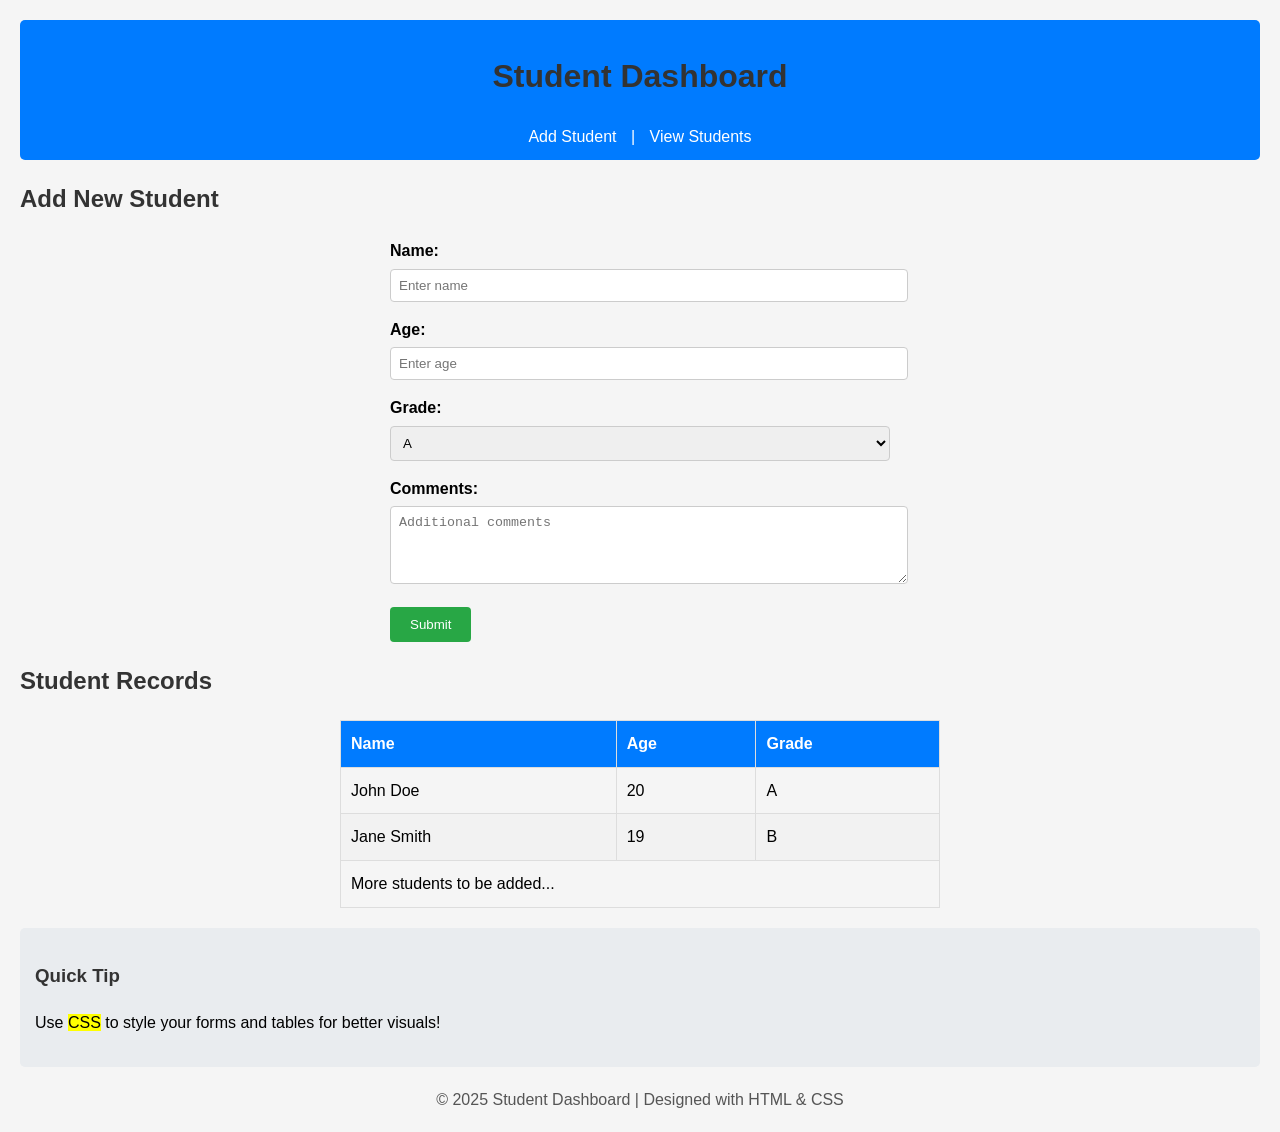
<file: index.html>
<!DOCTYPE html>
<html lang="en">
<head>
  <meta charset="UTF-8">
  <meta name="viewport" content="width=device-width, initial-scale=1.0">
  <meta name="description" content="A sample webpage for learning HTML and CSS">
  <meta name="author" content="Student">
  <title>Student Dashboard</title>
  <style>
    body {
      font-family: "Arial", sans-serif;
      line-height: 1.6;
      margin: 20px;
      background-color: #f5f5f5;
    }

    header {
      background-color: #007bff;
      color: white;
      padding: 10px;
      text-align: center;
      border-radius: 5px;
    }

    nav a {
      color: white;
      text-decoration: none;
      margin: 0 10px;
    }

    nav a:hover {
      text-decoration: underline;
    }

    section {
      margin: 20px 0;
    }

    h1, h2, h3 {
      color: #333;
    }

    form {
      max-width: 500px;
      margin: 0 auto;
    }

    label {
      font-weight: bold;
    }

    input[type="text"], input[type="number"], select, textarea {
      width: 100%;
      padding: 8px;
      margin: 5px 0 15px;
      border: 1px solid #ccc;
      border-radius: 4px;
    }

    button {
      background-color: #28a745;
      color: white;
      padding: 10px 20px;
      border: none;
      border-radius: 4px;
      cursor: pointer;
    }

    button:hover {
      background-color: #218838;
    }

    table {
      width: 100%;
      max-width: 600px;
      margin: 0 auto;
      border-collapse: collapse;
    }

    th, td {
      padding: 10px;
      text-align: left;
      border: 1px solid #ddd;
    }

    th {
      background-color: #007bff;
      color: white;
    }

    tr:nth-child(even) {
      background-color: #f2f2f2;
    }

    aside {
      background-color: #e9ecef;
      padding: 15px;
      border-radius: 5px;
      margin: 20px 0;
    }

    footer {
      text-align: center;
      margin-top: 20px;
      color: #555;
    }
  </style>
</head>
<body>
  <header>
    <h1>Student Dashboard</h1>
    <nav>
      <a href="#form">Add Student</a> | <a href="#table">View Students</a>
    </nav>
  </header>

  <section id="form">
    <h2>Add New Student</h2>
    <form action="/submit" method="post">
      <label for="name">Name:</label><br>
      <input type="text" id="name" name="name" placeholder="Enter name" required><br>
      <label for="age">Age:</label><br>
      <input type="number" id="age" name="age" placeholder="Enter age" required><br>
      <label for="grade">Grade:</label><br>
      <select id="grade" name="grade">
        <option value="A">A</option>
        <option value="B">B</option>
        <option value="C">C</option>
      </select><br>
      <label for="comments">Comments:</label><br>
      <textarea id="comments" name="comments" rows="4" cols="50" placeholder="Additional comments"></textarea><br>
      <button type="submit">Submit</button>
    </form>
  </section>

  <section id="table">
    <h2>Student Records</h2>
    <table border="1">
      <thead>
        <tr>
          <th>Name</th>
          <th>Age</th>
          <th>Grade</th>
        </tr>
      </thead>
      <tbody>
        <tr>
          <td>John Doe</td>
          <td>20</td>
          <td>A</td>
        </tr>
        <tr>
          <td>Jane Smith</td>
          <td>19</td>
          <td>B</td>
        </tr>
        <tr>
          <td colspan="3">More students to be added...</td>
        </tr>
      </tbody>
    </table>
  </section>

  <aside>
    <h3>Quick Tip</h3>
    <p>Use <mark>CSS</mark> to style your forms and tables for better visuals!</p>
  </aside>

  <footer>
    <p>&copy; 2025 Student Dashboard | Designed with HTML & CSS</p>
  </footer>
</body>
</html>
</file>
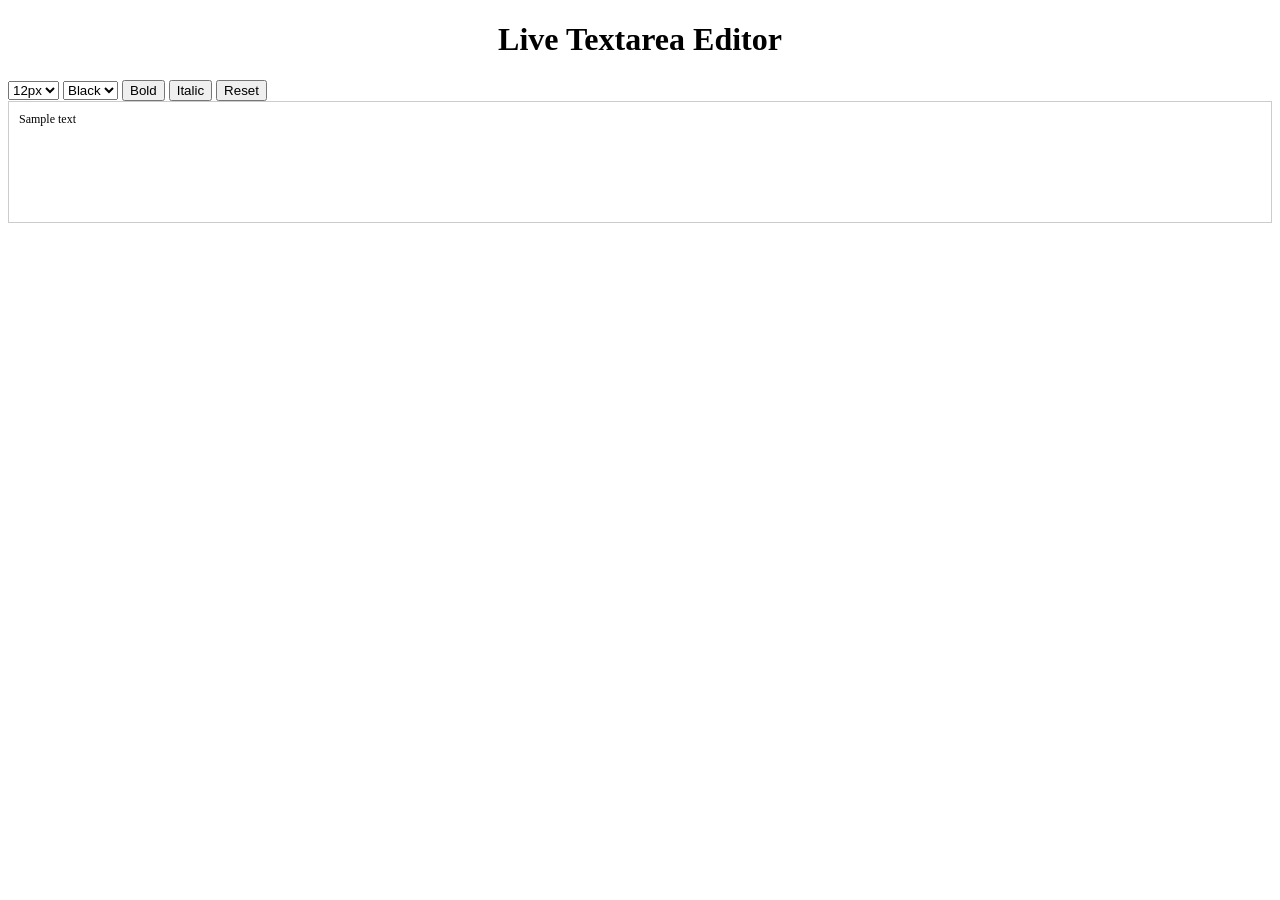
<file: pah2/index.html>
<!DOCTYPE html>
<html lang="en">
<head>
  <meta charset="UTF-8">
  <meta name="viewport" content="width=device-width, initial-scale=1.0">
  <title>Live Textarea Editor</title>
  <style>
    #editor {
      border: 1px solid #ccc;
      padding: 10px;
      min-height: 100px;
      font-size: 12px;
      color: black;
      font-weight: 100;
      font-style: normal;
    }

    button.active {
      background-color: lightgray;
    }
  </style>
</head>
<body>
  <h1 align="center">Live Textarea Editor</h1>


  <select id="fontSizeSelect">
    <option value="12px">12px</option>
    <option value="16px">16px</option>
    <option value="20px">20px</option>
  </select>


  <select id="fontColorSelect">
    <option value="black">Black</option>
    <option value="red">Red</option>
    <option value="blue">Blue</option>
  </select>

  <!-- Buttons -->
  <button id="boldBtn">Bold</button>
  <button id="italicBtn">Italic</button>
  <button id="resetBtn">Reset</button>

  <!-- Editable content -->
  <div id="editor" contenteditable="true">Sample text</div>

  <script>
    const editor = document.getElementById('editor');
    const fontSizeSelect = document.getElementById('fontSizeSelect');
    const fontColorSelect = document.getElementById('fontColorSelect');
    const boldBtn = document.getElementById('boldBtn');
    const italicBtn = document.getElementById('italicBtn');
    const resetBtn = document.getElementById('resetBtn');

    function applyStyles() {
      editor.style.fontSize = fontSizeSelect.value;
      editor.style.color = fontColorSelect.value;
      editor.style.fontWeight = boldBtn.classList.contains('active') ? 'bold' : 'normal';
      editor.style.fontStyle = italicBtn.classList.contains('active') ? 'italic' : 'normal';
    }

    // Event listeners for font size and color
    fontSizeSelect.addEventListener('change', applyStyles);
    fontColorSelect.addEventListener('change', applyStyles);

    // Bold button toggle
    boldBtn.addEventListener('click', () => {
      boldBtn.classList.toggle('active');
      applyStyles();
    });

    // Italic button toggle
    italicBtn.addEventListener('click', () => {
      italicBtn.classList.toggle('active');
      applyStyles();
    });

    // Reset button
    resetBtn.addEventListener('click', () => {
      fontSizeSelect.value = "12px";
      fontColorSelect.value = "black";
      boldBtn.classList.remove('active');
      italicBtn.classList.remove('active');
      editor.innerText = "Sample text";
      applyStyles();
    });

    // Initial apply
    applyStyles();
  </script>
</body>
</html>
</file>
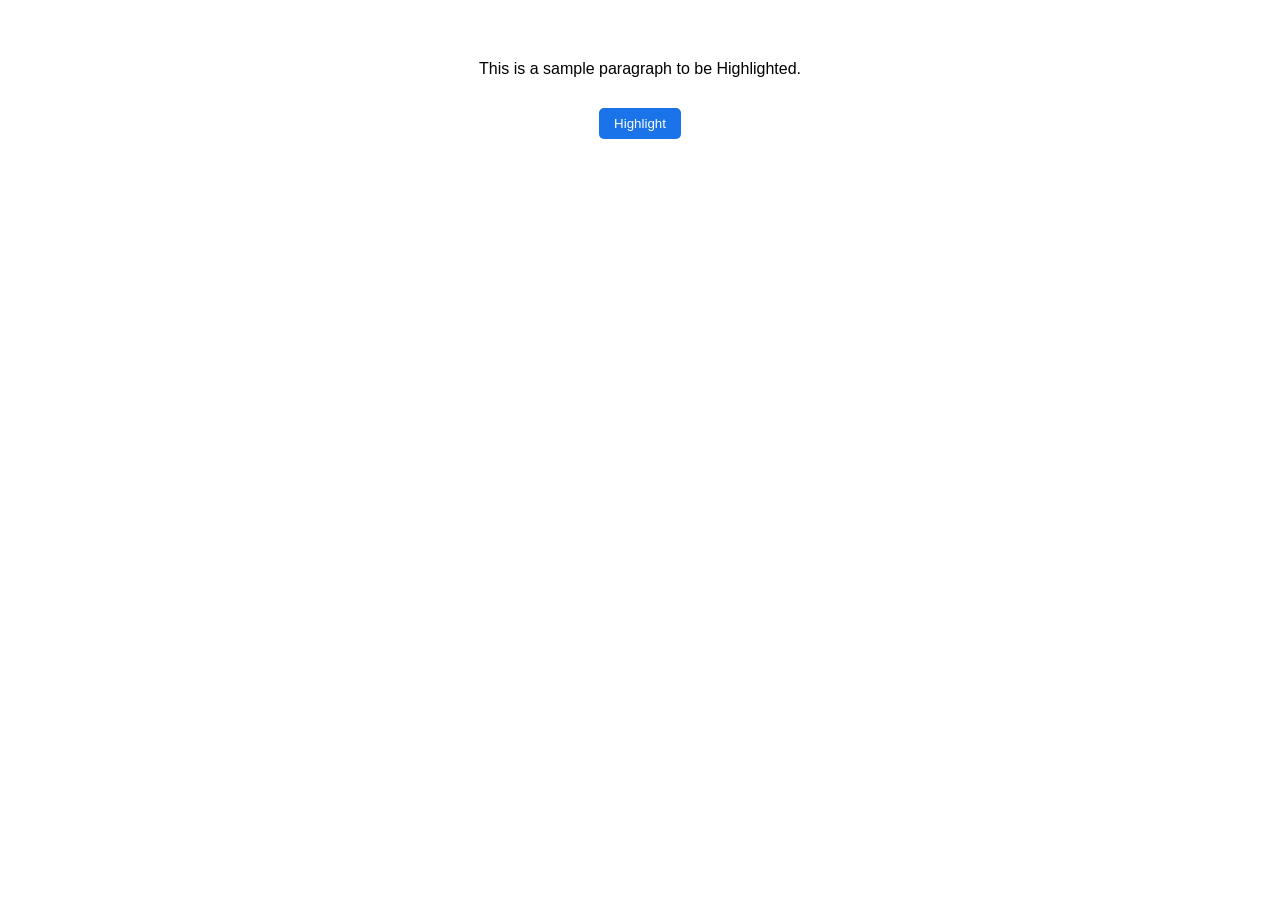
<file: ttc/index.html>
<!DOCTYPE html>
<html lang="en">
<head>
    <meta charset="UTF-8">
    <meta name="viewport" content="width=device-width, initial-scale=1.0">
    <title>Highlight Toggle</title>
    <link rel="stylesheet" href="style.css">
</head>
<body>
    <p id="textPara">This is a sample paragraph to be Highlighted.</p>
    <button id="highlightBtn">Highlight</button>

    <script src="script.js"></script>
</body>
</html>
</file>
<file: ttc/style.css>
body {
    font-family: Arial, sans-serif;
    text-align: center;
    margin-top: 50px;
}

#textPara {
    padding: 10px;
    margin: 20px auto;
    width: fit-content;
}

#highlightBtn {
    background-color: #1a73e8;
    color: white;
    border: none;
    padding: 8px 15px;
    border-radius: 5px;
    cursor: pointer;
}

#highlightBtn:hover {
    opacity: 0.9;
}

.highlight {
    background-color: yellow;
}
</file>
